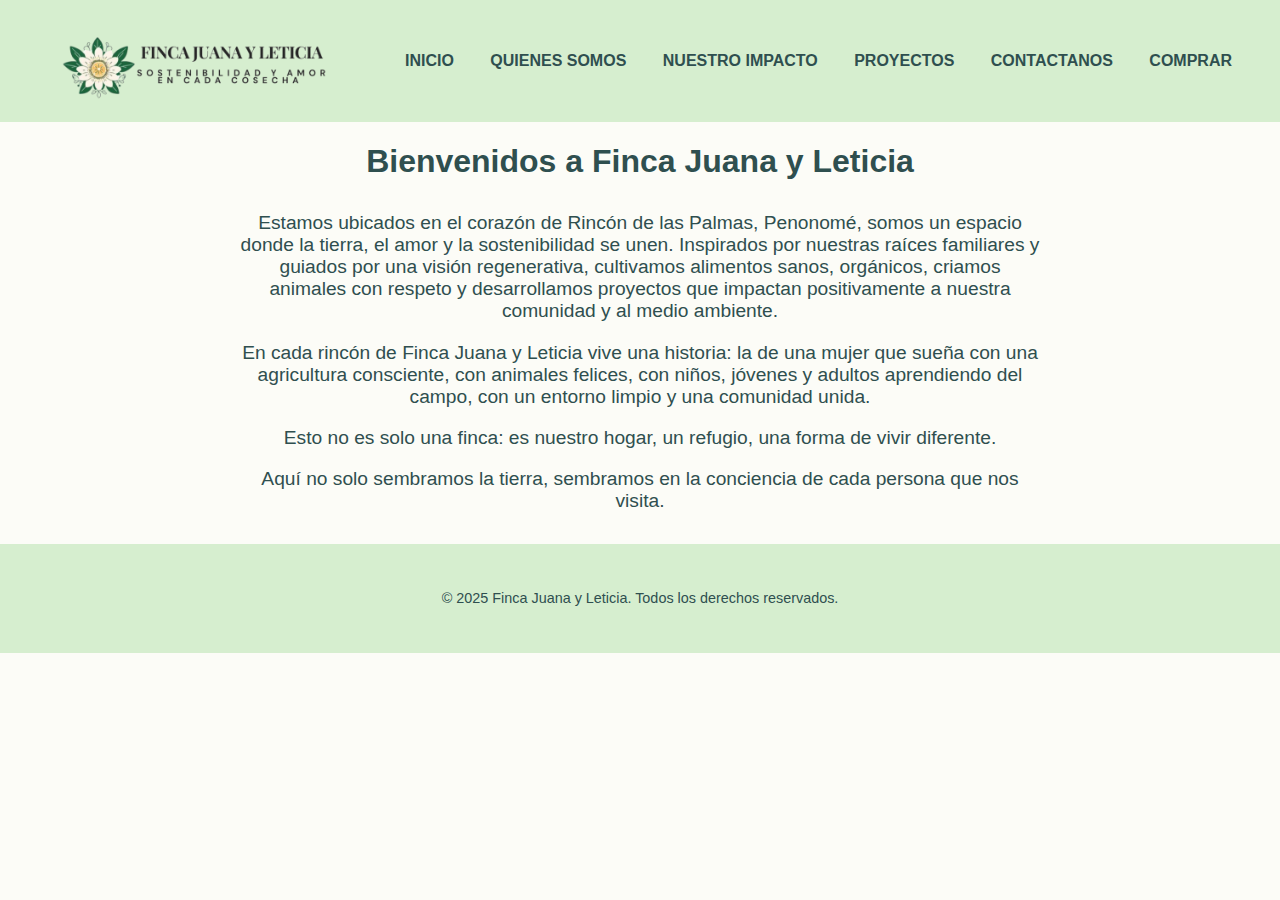
<file: index.html>
<!DOCTYPE html>
<html lang="es">
<head>
  <meta charset="UTF-8" />
  <meta name="viewport" content="width=device-width, initial-scale=1.0" />
  <title>Finca Juana y Leticia</title>
  <link rel="stylesheet" href="styles.css" />
</head>
<body>
  <header>
    <img src="imagenes/logo.png" alt="Logo Finca Juana y Leticia" />
    <nav>
      <a href="#inicio">INICIO</a>
      <a href="#quienes">QUIENES SOMOS</a>
      <a href="#impacto">NUESTRO IMPACTO</a>
      <a href="#proyectos">PROYECTOS</a>
      <a href="#contacto">CONTACTANOS</a>
      <a href="#comprar">COMPRAR</a>
    </nav>
  </header>

  <section id="inicio">
    <h1>Bienvenidos a Finca Juana y Leticia</h1>
    <div class="intro">
      <p>Estamos ubicados en el corazón de Rincón de las Palmas, Penonomé, somos un espacio donde la tierra, el amor y la sostenibilidad se unen. Inspirados por nuestras raíces familiares y guiados por una visión regenerativa, cultivamos alimentos sanos, orgánicos, criamos animales con respeto y desarrollamos proyectos que impactan positivamente a nuestra comunidad y al medio ambiente.</p>
      <p>En cada rincón de Finca Juana y Leticia vive una historia: la de una mujer que sueña con una agricultura consciente, con animales felices, con niños, jóvenes y adultos aprendiendo del campo, con un entorno limpio y una comunidad unida.</p>
      <p>Esto no es solo una finca: es nuestro hogar, un refugio, una forma de vivir diferente.</p>
      <p>Aquí no solo sembramos la tierra, sembramos en la conciencia de cada persona que nos visita.</p>
    </div>
  </section>

  <footer>
    <p>&copy; 2025 Finca Juana y Leticia. Todos los derechos reservados.</p>
  </footer>
</body>
</html>
</file>
<file: styles.css>
body {
  margin: 0;
  font-family: 'Segoe UI', sans-serif;
  background-color: #fcfcf7;
  color: #2f4f4f;
}
header {
  background-color: #d6eecf;
  padding: 1rem 2rem;
  display: flex;
  align-items: center;
  justify-content: space-between;
}
header img {
  height: 90px;
}
nav a {
  margin: 0 1rem;
  text-decoration: none;
  color: #2f4f4f;
  font-weight: bold;
}
h1 {
  text-align: center;
  color: #2f4f4f;
}
.intro {
  max-width: 800px;
  margin: 2rem auto;
  font-size: 1.2rem;
  text-align: center;
}
footer {
  background-color: #d6eecf;
  text-align: center;
  padding: 2rem;
  font-size: 0.9rem;
}
</file>
